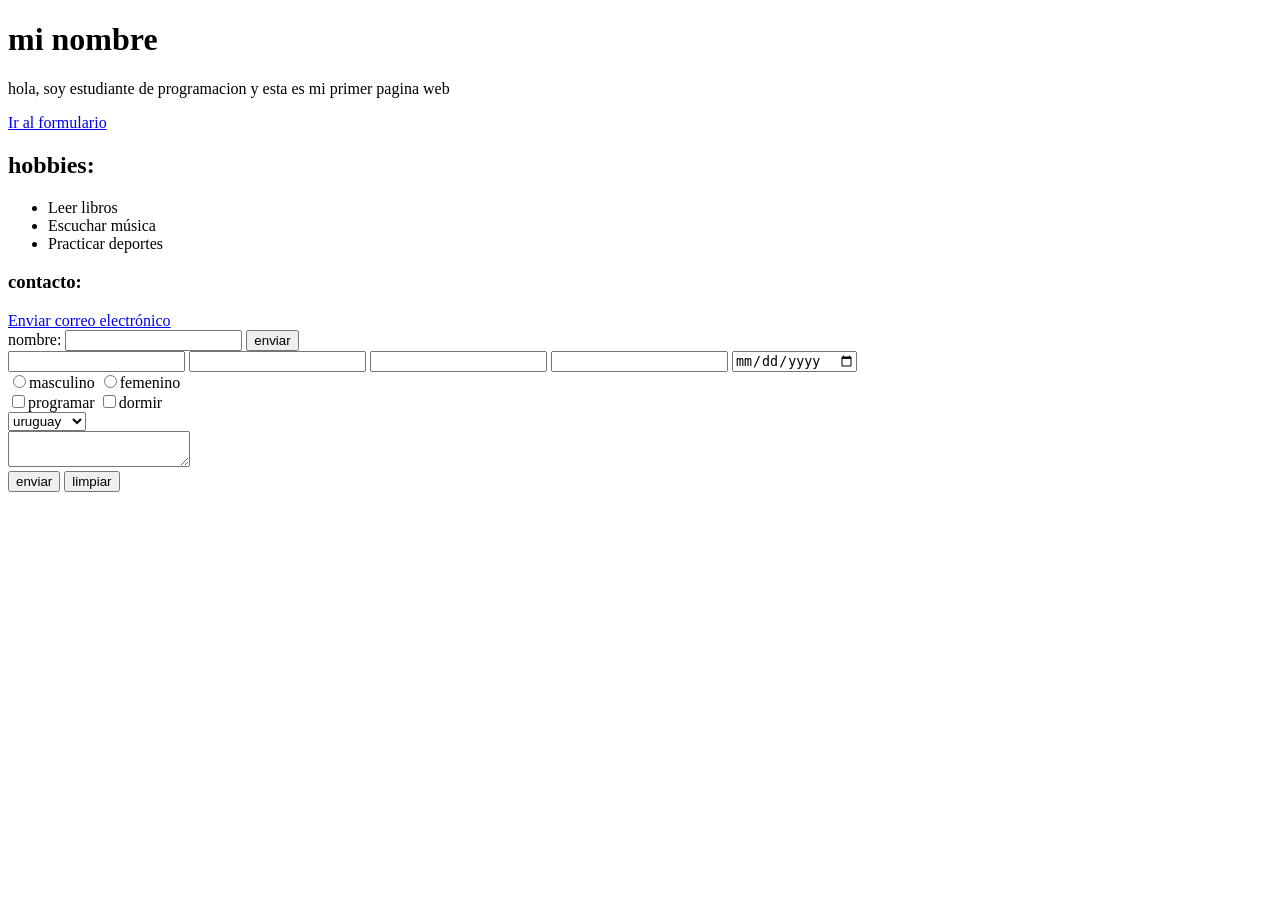
<file: index.html>
<!DOCTYPE html>
<html lang="en">

<head>
    <meta charset="UTF-8">
    <meta name="viewport" content="width=device-width, initial-scale=1.0">
    <title>Document</title>
 

</head>

<body>

<h1>mi nombre</h1>

<p>hola, soy estudiante de programacion y esta es mi primer pagina web</p>
<a href="formulario.html">Ir al formulario</a>

<h2>hobbies:</h2>
<ul>
    <li>Leer libros</li>
    <li>Escuchar música</li>
    <li>Practicar deportes</li>
</ul>
<h3>contacto:</h3>
<a href="mailto:valentinosorondotoscanini12@gmail.com">Enviar correo electrónico</a>

<form action="procesar" method="post">

<label for="nombre">nombre:</label>
<input type="text" id="nombre" name="nombre" required>
<button type="submit">enviar</button>

</form>
<div class="container">
    <input type="text"name=usuario>
    <input type="password"name=contraseña>
    <input type="email"name=email>
    <input type="number"name=number0>
    <input type="date"name=fecha>

</div class="container">
<label>
<input type="radio"name="genero" value="masculino">masculino
</label>
<label>
<input type="radio"name="genero" value="femenino">femenino
</label>
<div>

</div class="container">
<label>
<input type="checkbox"name="hobby" value="programar">programar
</label>
<label>
<input type="checkbox"name="hobby" value="dormir">dormir
</label>

</div>

<div class="container">
<select name="pais" id="pais">
    <option value="uy">uruguay</option>
    <option value="ar">argentina</option>
</select>
</div>
<div class="container">
    <textarea name="mensaje" id="texto"></textarea>
</div>

<button type="submit">enviar</button>
<button type="reset">limpiar</button>


</body>



</html>
</file>
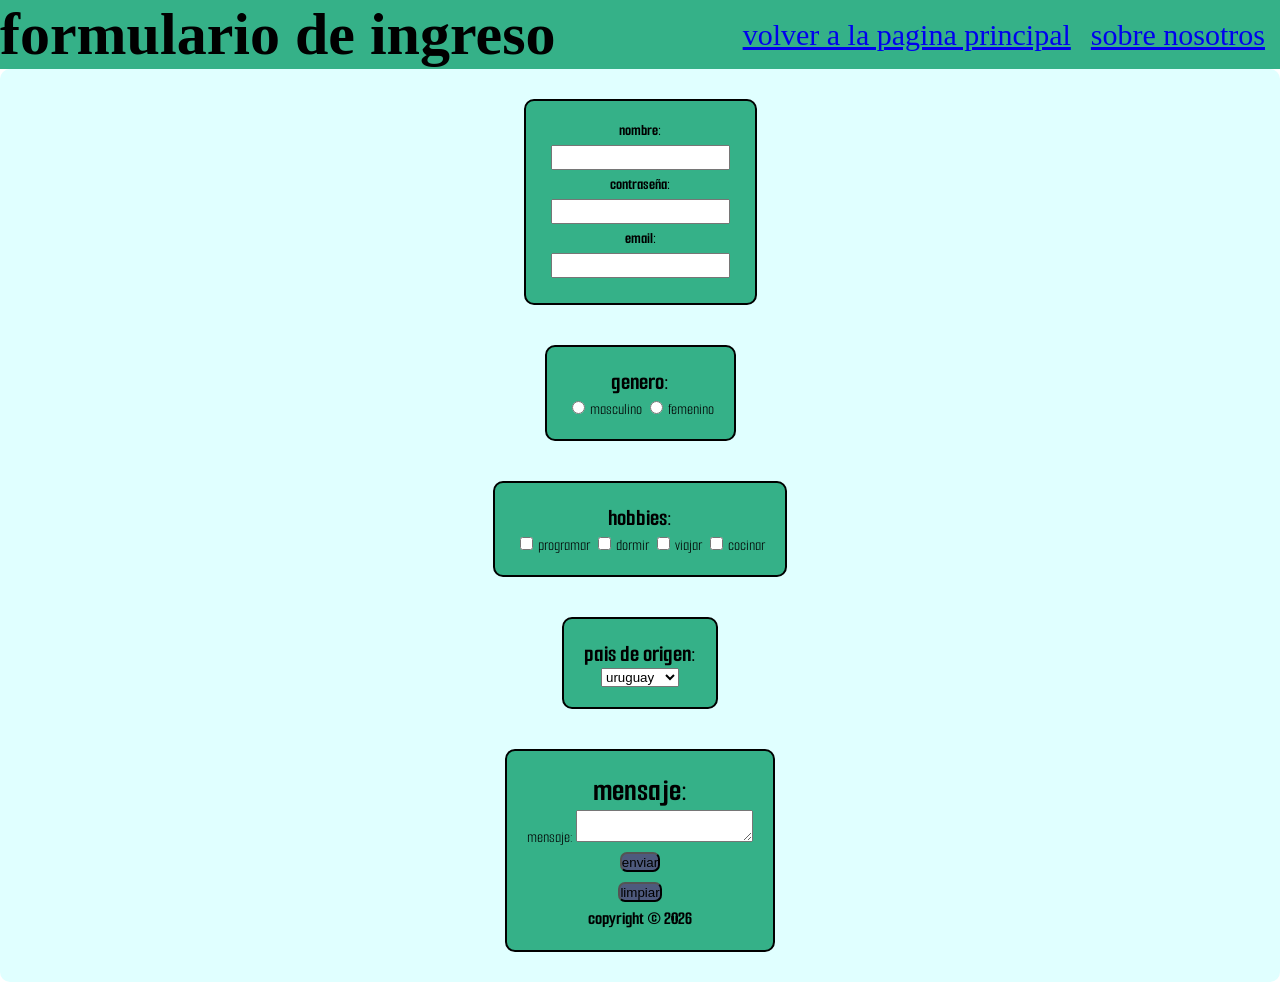
<file: practicas/formulario.html>
<!DOCTYPE html>
<html lang="en">
<head>
    <meta charset="UTF-8">
    <meta name="viewport" content="width=device-width, initial-scale=1.0">
    <title>Document</title>
    <link rel="stylesheet" href="estilos.css">
    <link rel="preconnect" href="https://fonts.googleapis.com">
<link rel="preconnect" href="https://fonts.gstatic.com" crossorigin>
<link href="https://fonts.googleapis.com/css2?family=Smooch+Sans:wght@100..900&display=swap" rel="stylesheet">
</head>
<body>
      <header>
            <h1 class="h1">formulario de ingreso</h1>
        <a href="index.html">volver a la pagina principal</a>
        <a href="about.html">sobre nosotros</a>
        </header>
    <form action="/" method="get">
      

        <main>
            <div class="container">
                <label for="nombre"></label>
                <p><strong>nombre:</strong></p>
                <input type="text" id="nombre" name="nombre" required>

                <label for="contraseña"></label>
                <p><strong>contraseña:</strong></p>
                <input type="password" id="contraseña" name="contraseña" required>

                <label for="email"></label>
                <p><strong>email:</strong></p>
                <input type="email" id="email" name="email" required>
            </div>
        </main>

        <section class="genero">
            <h1>genero:</h1>
            <div class="container">
                <label>
                    <input type="radio" name="genero" value="masculino">masculino
                </label>
                <label>
                    <input type="radio" name="genero" value="femenino">femenino
                </label>
            </div>
        </section>

        <section class="hobbies">
            <h1>hobbies:</h1>
            <div class="container">
                <label>
                    <input type="checkbox" name="hobby" value="programar">programar
                </label>
                <label>
                    <input type="checkbox" name="hobby" value="dormir">dormir
                </label>
                <label>
                    <input type="checkbox" name="hobby" value="viajar">viajar
                </label>
                <label>
                    <input type="checkbox" name="hobby" value="cocinar">cocinar
                </label>
            </div>
        </section>

        <section class="pais">
            <h1>pais de origen:</h1>
            <div class="container">
                <select name="pais" id="pais">
                    <option value="uy">uruguay</option>
                    <option value="ar">argentina</option>
                    <option value="br">brasil</option>
                    <option value="py">paraguay</option>
                </select>
            </div>
        </section>

        <footer class="mensaje">
            <h1>mensaje:</h1>
            <div class="container">
                <label for="texto">mensaje:</label>
                <textarea name="mensaje" id="texto"></textarea>
            </div>

            <button type="submit">enviar</button>
            <button type="reset">limpiar</button>
       
    </form>

    <h3>copyright &copy; 2026</h3>
 </footer>
</body>
</html>
</file>
<file: practicas/estilos.css>
*{
    padding: 0;
    margin: 0;
    box-sizing: border-box;
}

form{
    display:grid;
    background-color: lightcyan;
    grid-template-columns: 1fr;
    gap: 20px;
    width:100%;
    font-family:"Smooch Sans", sans-serif;
    align-items: start;
    justify-items: center;
    padding:20px;
    border-radius: 10px;
}

input{
    padding:3px;
    margin:5px;
}

form > header{
    grid-column: 1 / -1;
    min-height: 100px;
}

form > footer{
    grid-column: 1 / -1;
}

header{
    background-color: rgb(53, 177, 136);
    font-size:30px;
    display: flex;
    align-items: center;
    width: 100%;
}

header a:first-of-type{
    margin-left: auto;
}

header a{
    margin-left: 10px;
    margin:5px;
    padding-right: 10px;
           
}

section, main, footer{
    border:2px solid black;
    border-radius: 10px;
    padding: 20px;
    margin:10px;
    display: grid;
    justify-items: center;
    text-align: center;
    background-color: rgb(53, 177, 136);
}

button{
    background-color: rgb(78, 90, 125);
    border-radius: 7px;
    margin:5px;
    height: 20px;
}
.ima{
    display: flex;
    justify-content: center;
    
}

.image{
    width: 30%;
    padding:20px;
    margin: 0 auto;
    border-radius: 100px ;
}
.p{
    text-align: center;
}
</file>
